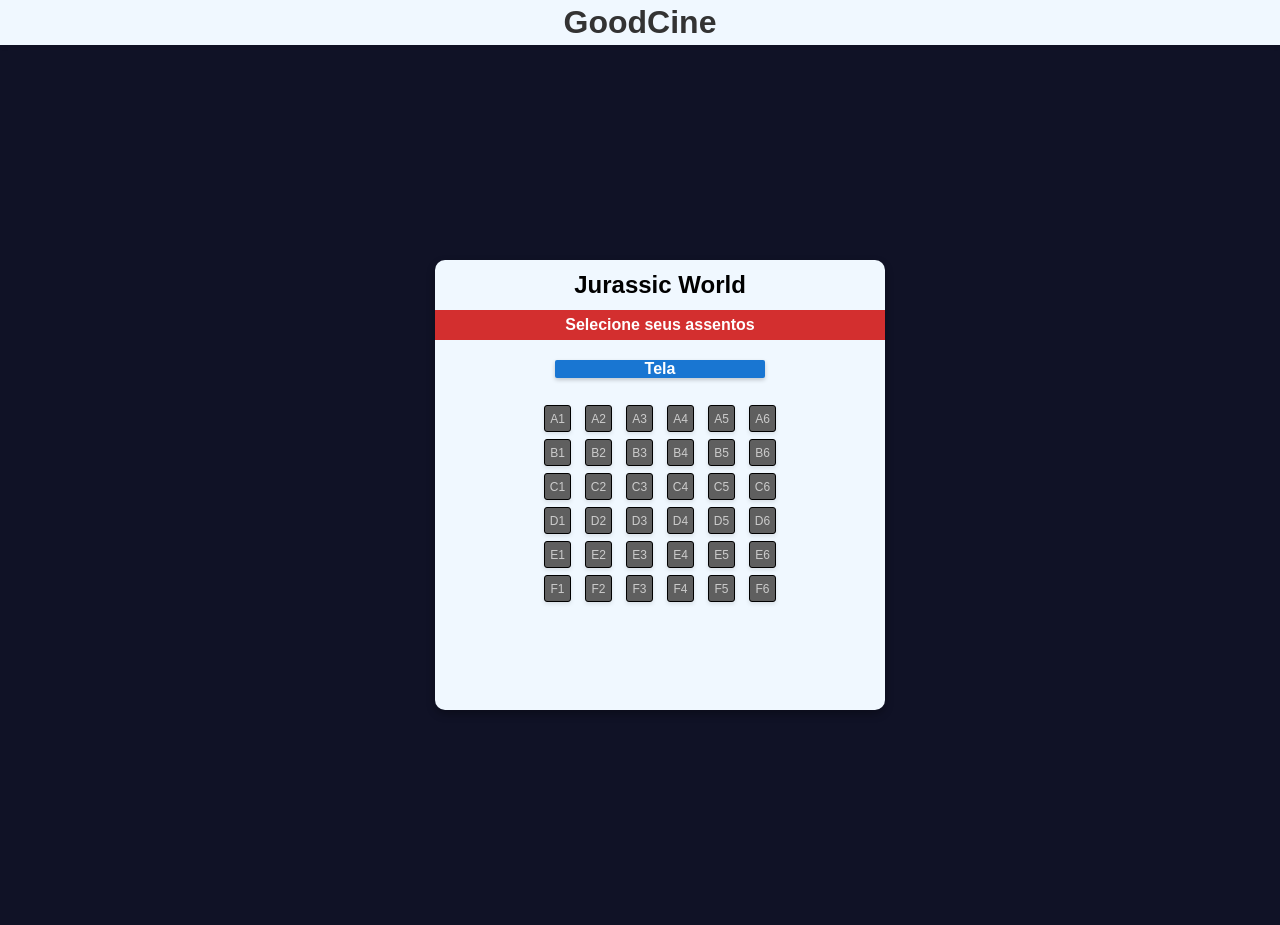
<file: index.html>
<!DOCTYPE html>
<html lang="en">
<head>
    <meta charset="UTF-8">
    <meta name="viewport" content="width=device-width, initial-scale=1.0">
    <title>Document</title>
    <link rel="stylesheet" href="style.css">
    
</head>
<body>
   <div class="toppage">
        <div class="linha">
            <h1>GoodCine</h1>
        </div>
    </div>
    <div class="foot_page">
        <div class="container">
            <div class="titulo_filme">Jurassic World</div>
            <div class="selecione">Selecione seus assentos</div>
            <div class="tela">
                <div class="tela_text">
                    <h4>Tela</h4>
                </div>
            </div>
            <div class="assentos">
                <div class="cadeiras">
                    <div class="prim_section">
                        <div class="banco" id="A1" onclick="clickAssento('A1')">A1</div>
                        <div class="banco" id="B1" onclick="clickAssento('B1')">B1</div>
                        <div class="banco" id="C1" onclick="clickAssento('C1')">C1</div>
                        <div class="banco" id="D1" onclick="clickAssento('D1')">D1</div>
                        <div class="banco" id="E1" onclick="clickAssento('E1')">E1</div>
                        <div class="banco" id="F1" onclick="clickAssento('F1')">F1</div>
                    </div>
                    <div class="prim_section">
                        <div class="banco" id="A2" onclick="clickAssento('A2')">A2</div>
                        <div class="banco" id="B2" onclick="clickAssento('B2')">B2</div>
                        <div class="banco" id="C2" onclick="clickAssento('C2')">C2</div>
                        <div class="banco" id="D2" onclick="clickAssento('D2')">D2</div>
                        <div class="banco" id="E2" onclick="clickAssento('E2')">E2</div>
                        <div class="banco" id="F2" onclick="clickAssento('F2')">F2</div>
                    </div>
                    <div class="prim_section">
                        <div class="banco" id="A3" onclick="clickAssento('A3')">A3</div>
                        <div class="banco" id="B3" onclick="clickAssento('B3')">B3</div>
                        <div class="banco" id="C3" onclick="clickAssento('C3')">C3</div>
                        <div class="banco" id="D3" onclick="clickAssento('D3')">D3</div>
                        <div class="banco" id="E3" onclick="clickAssento('E3')">E3</div>
                        <div class="banco" id="F3" onclick="clickAssento('F3')">F3</div>
                    </div>
                    <div class="prim_section">
                        <div class="banco" id="A4" onclick="clickAssento('A4')">A4</div>
                        <div class="banco" id="B4" onclick="clickAssento('B4')">B4</div>
                        <div class="banco" id="C4" onclick="clickAssento('C4')">C4</div>
                        <div class="banco" id="D4" onclick="clickAssento('D4')">D4</div>
                        <div class="banco" id="E4" onclick="clickAssento('E4')">E4</div>
                        <div class="banco" id="F4" onclick="clickAssento('F4')">F4</div>
                    </div>
                    <div class="prim_section">
                        <div class="banco" id="A5" onclick="clickAssento('A5')">A5</div>
                        <div class="banco" id="B5" onclick="clickAssento('B5')">B5</div>
                        <div class="banco" id="C5" onclick="clickAssento('C5')">C5</div>
                        <div class="banco" id="D5" onclick="clickAssento('D5')">D5</div>
                        <div class="banco" id="E5" onclick="clickAssento('E5')">E5</div>
                        <div class="banco" id="F5" onclick="clickAssento('F5')">F5</div>
                    </div>
                    <div class="prim_section">
                        <div class="banco" id="A6" onclick="clickAssento('A6')">A6</div>
                        <div class="banco" id="B6" onclick="clickAssento('B6')">B6</div>
                        <div class="banco" id="C6" onclick="clickAssento('C6')">C6</div>
                        <div class="banco" id="D6" onclick="clickAssento('D6')">D6</div>
                        <div class="banco" id="E6" onclick="clickAssento('E6')">E6</div>
                        <div class="banco" id="F6" onclick="clickAssento('F6')">F6</div>
                    </div>
                </div>
            </div>
            
            <div class="foot">
                <div class="foot_text">
                    <div class="block_text">Assentos selecionados</div>
                    <div class="chairs">A1,B2</div>
                </div>
                <div class="foot_price">
                    <div class="price_text">Preço total</div>
                    <div class="price_final">0,0</div>
                </div>
                <div class="foot_button"><button>pagamento</button></div>
            </div>
        </div>
    </div>

<script src="script.js"></script>
</body>
</html>
</file>
<file: style.css>
html, body {
            margin: 0;
            padding: 0;
            width: 100%;
            height: 100%;
            font-family: Arial, sans-serif;
        }

        .toppage {
            padding: 0;
            margin: 0;
            width: 100%;
            display: flex;
        }

        .linha {
            background-color: aliceblue;
            width: 100%;
            flex: 1;
            height: 45px;
            margin: 0;
            padding: 0;
            align-items: center;
            display: flex;
            justify-content: center;
            box-shadow: 0 2px 4px rgba(0,0,0,0.1);
        }

        .linha h1 {
            color: #333;
            font-size: 2rem;
            font-weight: bold;
        }

        .foot_page {
            width: 100%;
            height: calc(100vh - 60px);
            background-color: rgb(16, 18, 38);
            display: flex;
            align-items: center;
            justify-content: center;
            padding: 20px;
        }

        .container {
            background-color: aliceblue;
            align-items: center;
            justify-content: center;
            width: 450px;
            height: 450px;
            border-radius: 10px;
            box-shadow: 0 4px 8px rgba(0,0,0,0.3);
            overflow: hidden;
        }

        .titulo_filme {
            /* background-color: #2c5530; */
            height: 50px;
            display: flex;
            justify-content: center;
            align-items: center;
            color: black;
            font-size: 1.5rem;
            font-weight: bold;
        }

        .selecione {
            background-color: #d32f2f;
            height: 30px;
            display: flex;
            justify-content: center;
            align-items: center;
            color: white;
            font-weight: bold;
        }

        .tela {
            background-color: #1976d2;
            width: 210px;
            height: 18px;
            display: flex;
            justify-content: center;
            align-items: center;
            margin: 20px auto;
            border-radius: 2px;
            box-shadow: 0 2px 4px rgba(0,0,0,0.2);
        }

        .tela_text {
            align-items: center;
            background-color: transparent;
            color: white;
            font-weight: bold;
        }

        .tela_text h4 {
            margin: 0;
            font-size: 1rem;
        }

        .assentos {
            display: flex;
            flex-direction: column;
            justify-content: center;
            align-items: center;
            background-color: aliceblue;
        }


        .cadeiras{
            /* background-color: green;
            width: 300px;
            height: 150px; */
            display: flex;
            justify-items: center;
        }

        .prim_section{
            flex:1;
            align-items: center;
            justify-items: center;
        }

        .banco{
            justify-content: center;
            align-items: center;
            font-size: 12px;
            width: 25px;
            height: 25px;
            background-color: rgb(95, 95, 95);
            margin: 7px;
            display: flex;
            border-radius: 3px;
            color: #ccc;
            border: #000 solid 1px;
            box-shadow: 0 2px 4px rgba(0,0,0,0.1);
            transition: transform 0.2s ease, background-color 0.2s ease;
            cursor: pointer;
        }

        .etiqueta{
            display: flex;
            align-items: center;
            justify-content: center;
        }

        .banco:hover{
            transform: scale(1.16);
            background-color: green;
        }

        .banco.selecionado {
            background-color: green ;
            transform: scale(1.16);
        }

        .banco.ocupado{
            background-color: red;

        }



        .foot {
            background-color: #1976d2;
            height: 70px;
            margin-top: 20px;
            display: flex;
            align-items: center;
            justify-content: center;
            display: none;
        }

        .foot_text{
            flex: 2;
            color: white;
            height: 50px;
            display:flex;
            flex-direction: column;
        }

        .foot_price{
            flex: 1;
            color: white;
            height: 50px;
            display:flex;
            flex-direction: column;
        }
        .foot_button button{
            width: 80px;  /* Largura fixa menor */
            height: 40px; /* Altura menor */
            background-color: #1976d2;
            border-radius: 6px;
            border: white solid 1.5px;
            color: white;
            font-size: 12px;
            font-weight: bold;
            cursor: pointer;
            margin-right: 5px;
            
        }

        .foot_button button:hover{
            background-color: green;

            background-color: #2e7d32;  /* Verde mais escuro */
            transform: translateY(-2px);  /* Pequeno movimento para cima */
            box-shadow: 0 4px 8px rgba(0,0,0,0.3);
        }

        .price_text{
            flex: 1;
            height: 25px;
            display: flex;
            align-items: center;
            justify-content: center;
        }

        .price_final{
            flex:1;
            height: 25px;
            display: flex;
            align-items: center;
            justify-content: center;
        }

        .block_text{
            flex: 1;
            height: 25px;
            display: flex;
            align-items: center;
            justify-content: center;
        }

        .chairs{
            flex:1;
            height: 25px;
            display: flex;
            align-items: center;
            justify-content: center;
        }
</file>
<file: goodcine.css>
html, body {
            margin: 0;
            padding: 0;
            width: 100%;
            height: 100%;
            font-family: Arial, sans-serif;
        }

        .toppage {
            padding: 0;
            margin: 0;
            width: 100%;
            display: flex;
        }

        .linha {
            background-color: aliceblue;
            width: 100%;
            flex: 1;
            height: 45px;
            margin: 0;
            padding: 0;
            align-items: center;
            display: flex;
            justify-content: center;
            box-shadow: 0 2px 4px rgba(0,0,0,0.1);
        }

        .linha h1 {
            color: #333;
            font-size: 2rem;
            font-weight: bold;
        }

        .foot_page {
            width: 100%;
            height: calc(100vh - 60px);
            background-color: rgb(16, 18, 38);
            display: flex;
            align-items: center;
            justify-content: center;
            padding: 20px;
        }

        .container {
            background-color: aliceblue;
            align-items: center;
            justify-content: center;
            width: 450px;
            height: 450px;
            border-radius: 10px;
            box-shadow: 0 4px 8px rgba(0,0,0,0.3);
            overflow: hidden;
        }

        .titulo_filme {
            /* background-color: #2c5530; */
            height: 50px;
            display: flex;
            justify-content: center;
            align-items: center;
            color: black;
            font-size: 1.5rem;
            font-weight: bold;
        }

        .selecione {
            background-color: #d32f2f;
            height: 30px;
            display: flex;
            justify-content: center;
            align-items: center;
            color: white;
            font-weight: bold;
        }

        .tela {
            background-color: #1976d2;
            width: 210px;
            height: 18px;
            display: flex;
            justify-content: center;
            align-items: center;
            margin: 20px auto;
            border-radius: 2px;
            box-shadow: 0 2px 4px rgba(0,0,0,0.2);
        }

        .tela_text {
            align-items: center;
            background-color: transparent;
            color: white;
            font-weight: bold;
        }

        .tela_text h4 {
            margin: 0;
            font-size: 1rem;
        }

        .assentos {
            display: flex;
            flex-direction: column;
            justify-content: center;
            align-items: center;
            background-color: aliceblue;
        }


        .cadeiras{
            /* background-color: green;
            width: 300px;
            height: 150px; */
            display: flex;
            justify-items: center;
        }

        .prim_section{
            flex:1;
            align-items: center;
            justify-items: center;
        }

        .banco{
            justify-content: center;
            align-items: center;
            font-size: 12px;
            width: 25px;
            height: 25px;
            background-color: rgb(95, 95, 95);
            margin: 7px;
            display: flex;
            border-radius: 3px;
            color: #ccc;
            border: #000 solid 1px;
            box-shadow: 0 2px 4px rgba(0,0,0,0.1);
            transition: transform 0.2s ease, background-color 0.2s ease;
            cursor: pointer;
        }

        .etiqueta{
            display: flex;
            align-items: center;
            justify-content: center;
        }

        .banco:hover{
            transform: scale(1.16);
            background-color: green;
        }

        .banco.selecionado {
            background-color: green ;
            transform: scale(1.16);
        }

        .banco.ocupado{
            background-color: red;

        }



        .foot {
            background-color: #1976d2;
            height: 70px;
            margin-top: 20px;
            display: flex;
            align-items: center;
            justify-content: center;
            display: none;
        }

        .foot_text{
            flex: 2;
            color: white;
            height: 50px;
            display:flex;
            flex-direction: column;
        }

        .foot_price{
            flex: 1;
            color: white;
            height: 50px;
            display:flex;
            flex-direction: column;
        }
        .foot_button button{
            width: 80px;  /* Largura fixa menor */
            height: 40px; /* Altura menor */
            background-color: #1976d2;
            border-radius: 6px;
            border: white solid 1.5px;
            color: white;
            font-size: 12px;
            font-weight: bold;
            cursor: pointer;
            margin-right: 5px;
            
        }

        .foot_button button:hover{
            background-color: green;

            background-color: #2e7d32;  /* Verde mais escuro */
            transform: translateY(-2px);  /* Pequeno movimento para cima */
            box-shadow: 0 4px 8px rgba(0,0,0,0.3);
        }

        .price_text{
            flex: 1;
            height: 25px;
            display: flex;
            align-items: center;
            justify-content: center;
        }

        .price_final{
            flex:1;
            height: 25px;
            display: flex;
            align-items: center;
            justify-content: center;
        }

        .block_text{
            flex: 1;
            height: 25px;
            display: flex;
            align-items: center;
            justify-content: center;
        }

        .chairs{
            flex:1;
            height: 25px;
            display: flex;
            align-items: center;
            justify-content: center;
        }
</file>
